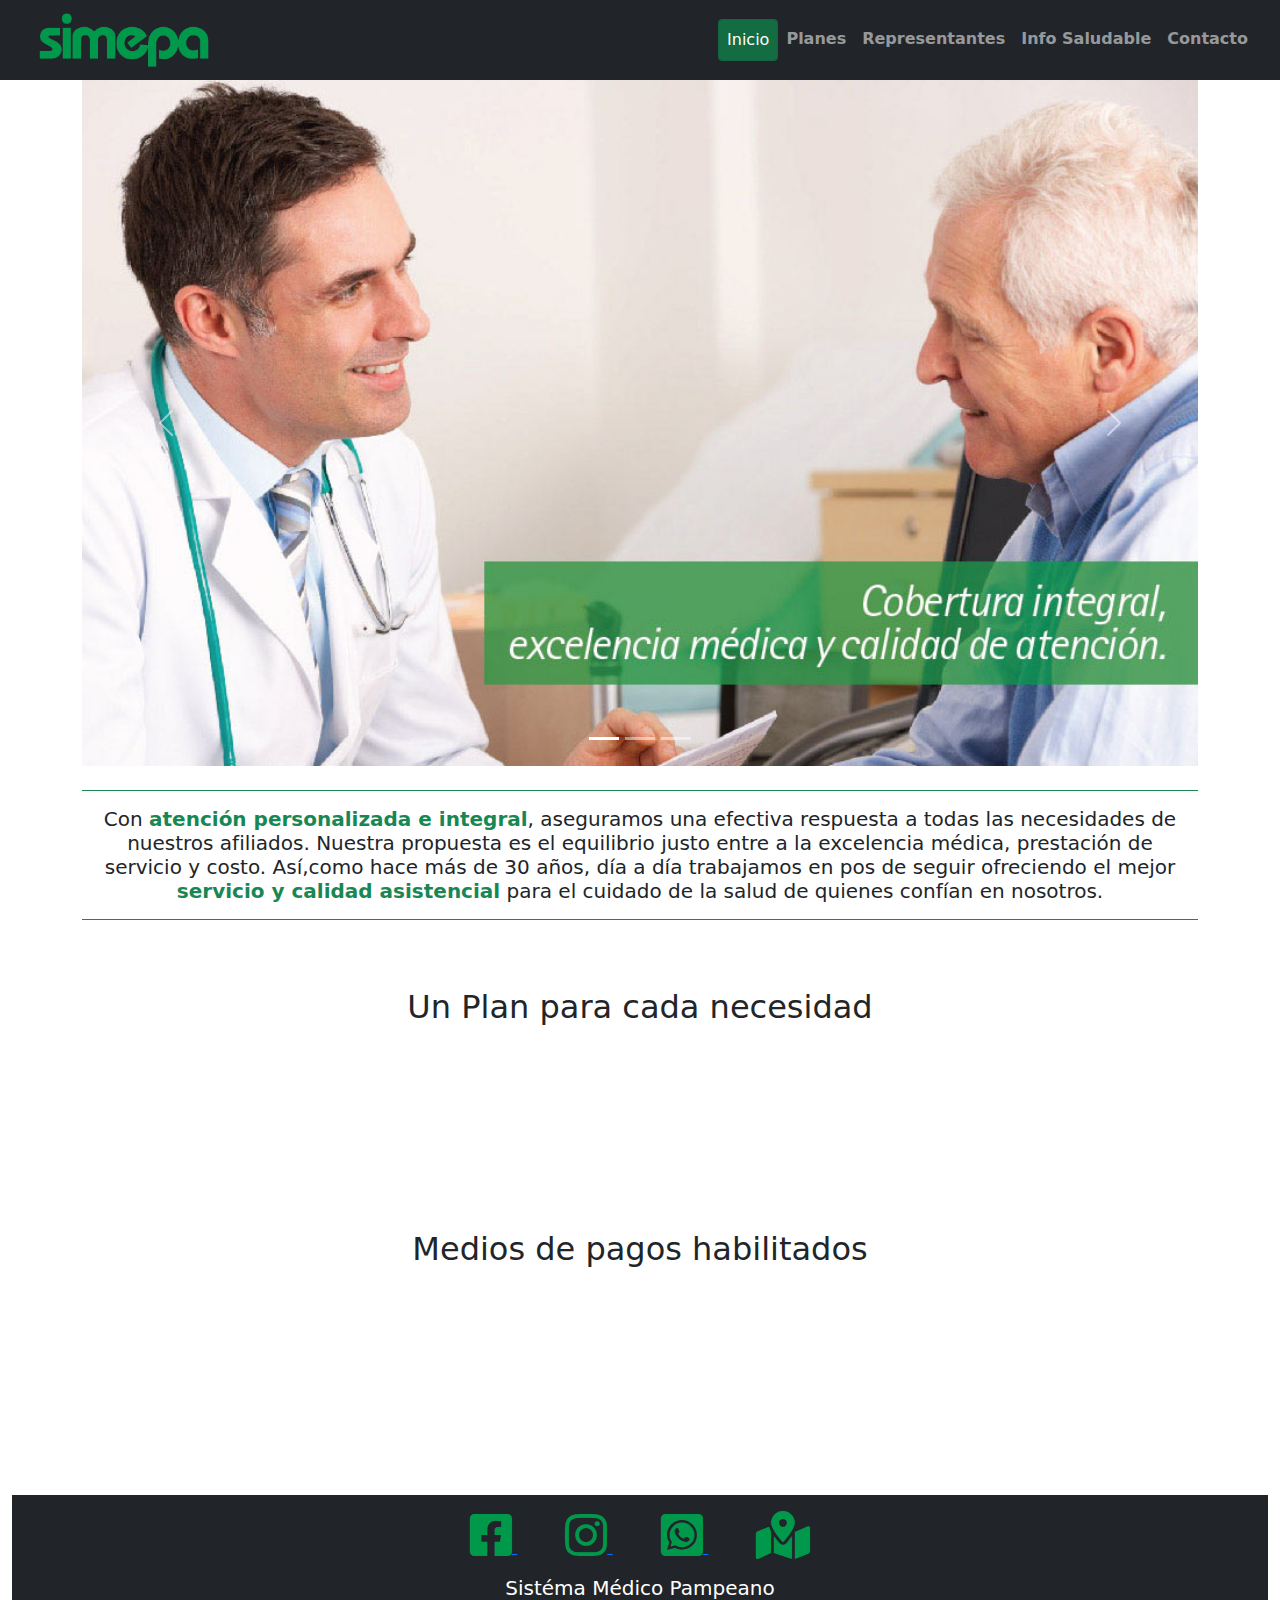
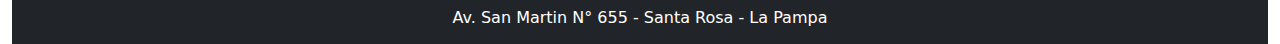
<file: index.html>
<!DOCTYPE html>
<html lang="es">
  <head>
    <meta charset="UTF-8" />
    <meta http-equiv="X-UA-Compatible" content="IE=edge" />
    <meta name="viewport" content="width=device-width, initial-scale=1.0" />
    <title>TP FINAL TDW</title>

    <!-- FAVICON -->
    <link rel="icon" href="./../assets/img/favicon_io/favicon-16x16.png" type="image/png" sizes="16x16" />
    <!-- FONT AWESOME -->
    <link
    rel="stylesheet"
    href="https://use.fontawesome.com/releases/v5.15.2/css/all.css"/>
    <!-- GOOGLE FONTS -->
    <link rel="preconnect" href="https://fonts.googleapis.com">
    <link rel="preconnect" href="https://fonts.gstatic.com" crossorigin>
    <link href="https://fonts.googleapis.com/css2?family=Roboto+Condensed:wght@300;400;700&family=Ubuntu:wght@300;500;700&display=swap" rel="stylesheet">
    <!-- BOOTSTRAP CSS -->
    <link rel="stylesheet" href="./assets/css/bootstrap.min.css" />
    <!-- CSS PROPIO -->
    <link rel="stylesheet" href="./assets/css/estilo.min.css" />
    <!-- ANIMATE CSS -->
    <link
    rel="stylesheet"
    href="https://cdnjs.cloudflare.com/ajax/libs/animate.css/4.1.1/animate.min.css"/>
    <!-- WOW CSS -->
    <link
    rel="stylesheet"
    href="./assets/css/animate.css"/>
    <!-- MATERIAL DESIGN BOOTSTRAP CSS -->
    <!--<link rel="stylesheet" href="./assets/css/mdb.min.css" />-->
  </head>

  <body class="container-fluid">
    <!-- INICIO HEADER -->
    <header>
      <div class="row">
        <div class="col">
          <!-- INICIO NAVBAR -->
          <nav class="navbar fixed-top navbar-expand-lg navbar-dark bg-dark">
            <div class="container-fluid">
              <img
                src="./assets/img/logo Simepa 2500x800.png"
                alt=""
                width="200"
                class="img-fluid"
              />
              <button
                class="navbar-toggler"
                type="button"
                data-bs-toggle="collapse"
                data-bs-target="#navbarNav"
                aria-controls="navbarNav"
                aria-expanded="false"
                aria-label="Toggle navigation"
              >
                <span class="navbar-toggler-icon"></span>
              </button>
              <div
                class="collapse navbar-collapse justify-content-end"
                id="navbarNav"
              >
                <ul class="navbar-nav">
                  <li class="nav-item">
                    <a
                      class="nav-link active btn btn-success"
                      aria-current="page"
                      href="#"
                      >Inicio</a
                    >
                  </li>
                  <li class="nav-item">
                    <a class="nav-link" href="#planes">Planes</a>
                  </li>                  
                  <li class="nav-item">
                    <a class="nav-link" href="./public/representantes.html"
                      >Representantes</a
                    >
                  </li>                  
                  <li class="nav-item">
                    <a class="nav-link" href="./public/infoSaludable.html">Info Saludable</a>
                  </li>
                  <li class="nav-item">
                    <a class="nav-link" href="./public/contacto.html"
                      >Contacto</a
                    >
                  </li>
                </ul>
              </div>
            </div>
          </nav>
        </div>
      </div>
    </header>
    <!-- FIN HEADER -->

    <!-- INICIO SECTION -->
    <section class="container align-content-center">
      <div class="row">
        <!-- DIV AGREGADO PARA EVITAR QUE EL NAV TAPE EL CAROUSEL -->
        <div class="col-12" style="height: 5rem"></div>
        <!-- INICIO CAROUSEL -->
        <div class="col-12">
          <div
            id="carouselExampleCaptions"
            class="carousel slide"
            data-bs-ride="carousel"
          >
            <div class="carousel-indicators">
              <button
                type="button"
                data-bs-target="#carouselExampleCaptions"
                data-bs-slide-to="0"
                class="active"
                aria-current="true"
                aria-label="Slide 1"
              ></button>
              <button
                type="button"
                data-bs-target="#carouselExampleCaptions"
                data-bs-slide-to="1"
                aria-label="Slide 2"
              ></button>
              <button
                type="button"
                data-bs-target="#carouselExampleCaptions"
                data-bs-slide-to="2"
                aria-label="Slide 3"
              ></button>
            </div>
            <div class="carousel-inner">
              <div class="carousel-item active">
                <img
                  src="./assets/img/cobertura-integral-slide-home.jpg"
                  class="d-block w-100 img-fluid"
                  alt="..."
                />
                <div class="carousel-caption d-none d-md-block text-dark"></div>
              </div>
              <div class="carousel-item">
                <img
                  src="./assets/img/plan-y-slide-home.jpg"
                  class="d-block w-100 img-fluid"
                  alt="..."
                />
                <div class="carousel-caption d-none d-md-block text-dark"></div>
              </div>
              <div class="carousel-item">
                <img
                  src="./assets/img/familia-slide-home.jpg"
                  class="d-block w-100 img-fluid"
                  alt="..."
                />
                <div class="carousel-caption d-none d-md-block text-dark"></div>
              </div>
            </div>
            <button
              class="carousel-control-prev"
              type="button"
              data-bs-target="#carouselExampleCaptions"
              data-bs-slide="prev"
            >
              <span
                class="carousel-control-prev-icon"
                aria-hidden="true"
              ></span>
              <span class="visually-hidden">Previous</span>
            </button>
            <button
              class="carousel-control-next"
              type="button"
              data-bs-target="#carouselExampleCaptions"
              data-bs-slide="next"
            >
              <span
                class="carousel-control-next-icon"
                aria-hidden="true"
              ></span>
              <span class="visually-hidden">Next</span>
            </button>
          </div>
        </div>
        <!-- INICIO INFO -->
        <div class="col-12 mt-4 mb-md-3 mb-lg-2" style="height: 100%">
          <p
            class=" h5
              p-3
              border-top border-bottom border-success
              text-dark text-center
            "
          >
            Con
            <strong class="text-success"
              >atención personalizada e integral</strong
            >, aseguramos una efectiva respuesta a todas las necesidades de
            nuestros afiliados. Nuestra propuesta es el equilibrio justo entre a
            la excelencia médica, prestación de servicio y costo. Así,como hace
            más de 30 años, día a día trabajamos en pos de seguir ofreciendo el
            mejor
            <strong class="text-success">servicio y calidad asistencial</strong>
            para el cuidado de la salud de quienes confían en nosotros.
          </p>
        </div>
        <!-- INICIO PLANES -->
        <div class="col-12 mt-0 mt-md-0 mt-lg-2 mt-xl-1" id="planes">
          <h2 class="text-center py-3 py-md-5">Un Plan para cada necesidad</h2>
        </div>
        <div class="col-12 col-md-4 my-auto animate__animated animate__bounceIn wow">
          <p>
            <a
              class="btn btn-success btn-lg d-grid gap-2 fondoVerde py-4"
              data-bs-toggle="collapse"
              href="#planPL"
              role="button"
              aria-expanded="false"
              aria-controls="planPL"
            >
              Plan PL
            </a>
          </p>
          <div class="collapse" id="planPL">
            <div class="card card-body">
              <img
                src="./assets/img/Planes-PL.png"
                alt=""
                width="100%"
                class="img-fluid"
              />
            </div>
          </div>
        </div>
        <div class="col-12 col-md-4 my-auto animate__animated animate__bounceIn wow">
          <p>
            <a
              class="btn btn-success btn-lg d-grid gap-2 fondoVerde py-4"
              data-bs-toggle="collapse"
              href="#planPY"
              role="button"
              aria-expanded="false"
              aria-controls="planPY"
            >
              Plan PY
            </a>
          </p>
          <div class="collapse" id="planPY">
            <div class="card card-body">
              <img
                src="./assets/img/Planes-PL.png"
                alt=""
                width="100%"
                class="img-fluid"
              />
            </div>
          </div>
        </div>
        <div class="col-12 col-md-4 my-auto animate__animated animate__bounceIn wow">
          <p>
            <a
              class="btn btn-success btn-lg d-grid gap-2 fondoVerde py-4"
              data-bs-toggle="collapse"
              href="#plan2A"
              role="button"
              aria-expanded="false"
              aria-controls="plan2A"
            >
              Plan 2A
            </a>
          </p>
          <div class="collapse" id="plan2A">
            <div class="card card-body">
              <img
                src="./assets/img/Planes-PL.png"
                alt=""
                width="100%"
                class="img-fluid"
              />
            </div>
          </div>
        </div>
        <div class="col-12 mt-0 mt-md-0 mt-lg-2 mt-xl-1" id="fondoVerde">
          <h2 class="text-center py-3 py-md-5">Medios de pagos habilitados</h2>
        </div>
        <div class="row align-items-center pb-2">
          <div class="col-6 col-md-3 animate__animated animate__bounceIn wow">
            <a href="https://www.bancodelapampa.com.ar">
              <img
                src="./assets/img/pampapagosfondotransparente.PNG"
                alt=""
                width="100%"
                class="img-fluid"
              />
            </a>
          </div>
          <div class="col-6 col-md-3 animate__animated animate__bounceIn wow">
            <img
              src="./assets/img/linkpagosfondotransparente.png"
              alt=""
              width="65%"
              class="img-fluid"
            />
          </div>
          <div class="col-6 col-md-3 animate__animated animate__bounceIn wow">
            <a href="https://www.provincianet.com.ar/">
              <img
                src="./assets/img/provincianetfondotransparente.PNG"
                alt=""
                width="100%"
                class="img-fluid align-self-center"
              />
            </a>
          </div>
          <div class="col-6 col-md-3 animate__animated animate__bounceIn wow">
            <a href="https://www.pagar.com.ar/">
              <img
                src="./assets/img/logopagarfondotransparente.PNG"
                alt=""
                width="100%"
                class="img-fluid align-self-center"
              />
            </a>
          </div>
        </div>
      </section>
      <!-- FIN SECTION -->

      <!-- INICIO FOOTER -->
    <footer class="bg-dark">
      <div class="row pb-2 pt-3">
        <div class="col-12 text-center">
          <span class="mx-4">
            <a href="https://www.facebook.com/Simepa-494047780744690/">
              <i
                class="fab fa-facebook-square"
                style="color: #00994C; font-size: 3rem"
              ></i>
            </a>
          </span>
          <span class="mx-4">
            <a href="https://www.instagram.com/si.me.pa/">
              <i
                class="fab fa-instagram"
                style="color: #00994C; font-size: 3rem"
              ></i>
            </a>
          </span>
          <span class="mx-4">
            <a href="https://api.whatsapp.com/send?phone=542954828553">
              <i
                class="fab fa-whatsapp-square"
                style="color: #00994C; font-size: 3rem"
              ></i>
            </a>
          </span>
          <span class="mx-4">
            <a href="./../public/contacto.html?#maps">
              <i
                class="fas fa-map-marked-alt"
                style="color: #00994C; font-size: 3rem"
              ></i>
            </a>
          </span> 
        </div>          
      </div>
      <div class="col-12 text-center text-white py-2" style="width: 100%;">
        <p class="h5">Sistéma Médico Pampeano</p>
        <p class="h6">Av. San Martin N° 655 - Santa Rosa - La Pampa</p>          
      </div>              
    </footer>
    <!-- FIN FOOTER -->
    <!-- BOOTSTRAP JS -->
    <script
      type="text/javascript"
      src="./assets/js/bootstrap.bundle.min.js"
    ></script>
    <!-- WOW JS -->
    <script
      type="text/javascript"
      src="./assets/js/wow.min.js"
    ></script>
    <script>
      new WOW().init();
      </script>
    <!-- MATERIAL DESIGN BOOTSTRAP JS -->
    <!--<script type="text/javascript" src="./assets/js/mdb.min.js"></script>-->
  </body>
</html>
</file>
<file: assets/css/estilo.min.css>
html{font-family:Roboto, Cantarell, Oxygen, Ubuntu, sans-serif}.fondoVerde{background:#00994C}.textoVerde{color:#00994C}.imageCard{width:18rem;height:18rem;-ms-flex-item-align:center;-ms-grid-row-align:center;align-self:center}a{font-weight:bold}#bloqueTituloPagina{color:#fff;background:#00994C;width:auto}
</file>
